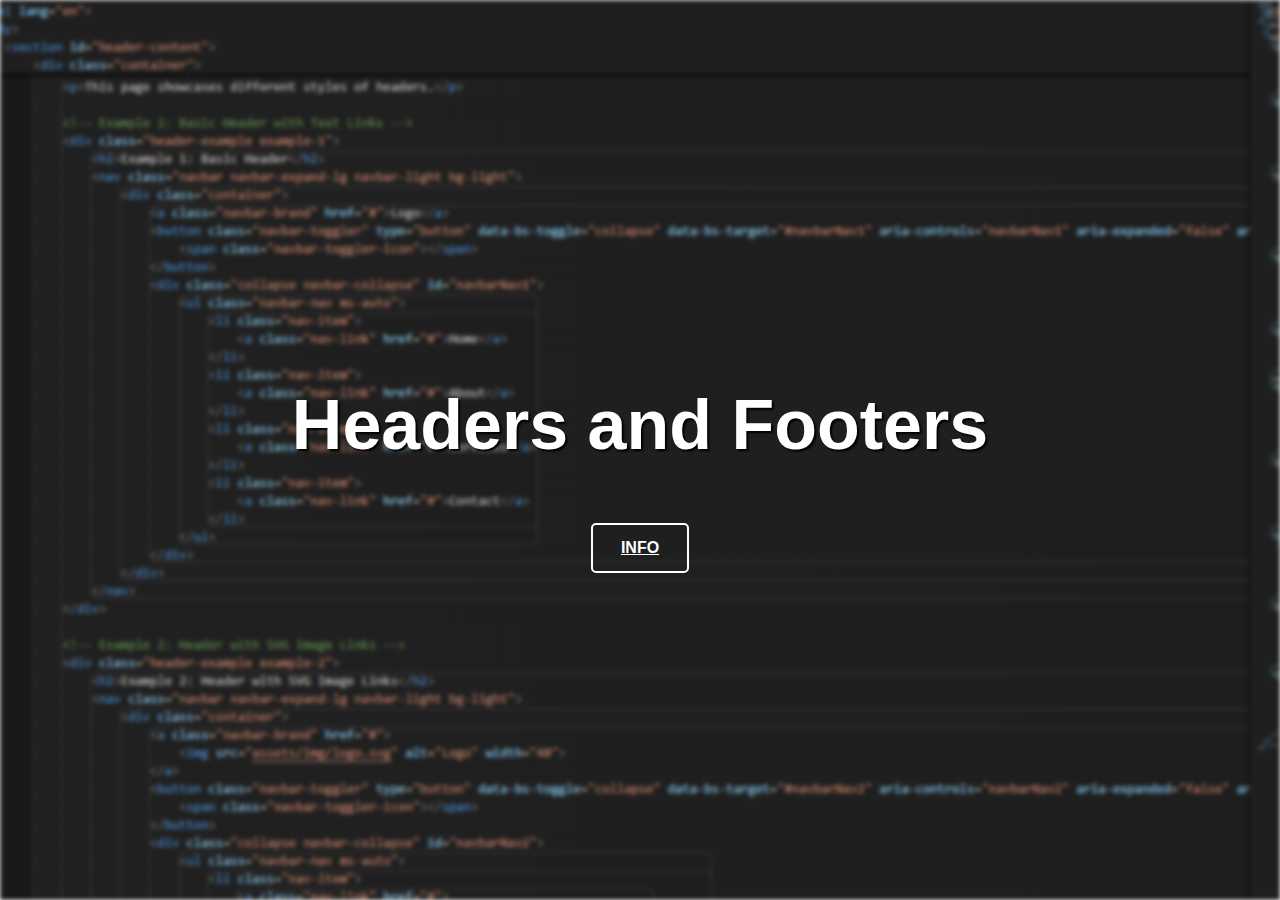
<file: pages/page2/index.html>
<!DOCTYPE html>
<html lang="en">
<head>
    <meta charset="UTF-8">
    <meta name="viewport" content="width=device-width, initial-scale=1.0">
    <title>Sliding Focus Page</title>
    <link rel="stylesheet" href="../page2/assets/css/style.css">
</head>
<body>
    <div class="container">
        <div class="slides slide1">
            <div class="bg">
                <div class="bg-overlay"></div>
                <h2>Headers and Footers</h2>
                <a href="../page3/index.html" class="button btnSlide1">Info</a>
            </div>
        </div>
        <div class="slides slide2">
            <div class="bg">
                <div class="bg-overlay"></div>
                <h2>Layouts</h2>
                <a href="../page4/index.html" class="button btnSlide1">Info</a>
            </div>
        </div>
        <div class="slides slide3">
            <div class="bg">
                <div class="bg-overlay"></div>
                <h2>More to come!</h2>
                <a href="../../index.html" class="button btnSlide1">Home</a>
            </div>
        </div>
    </div>
</body>
</html>
</file>
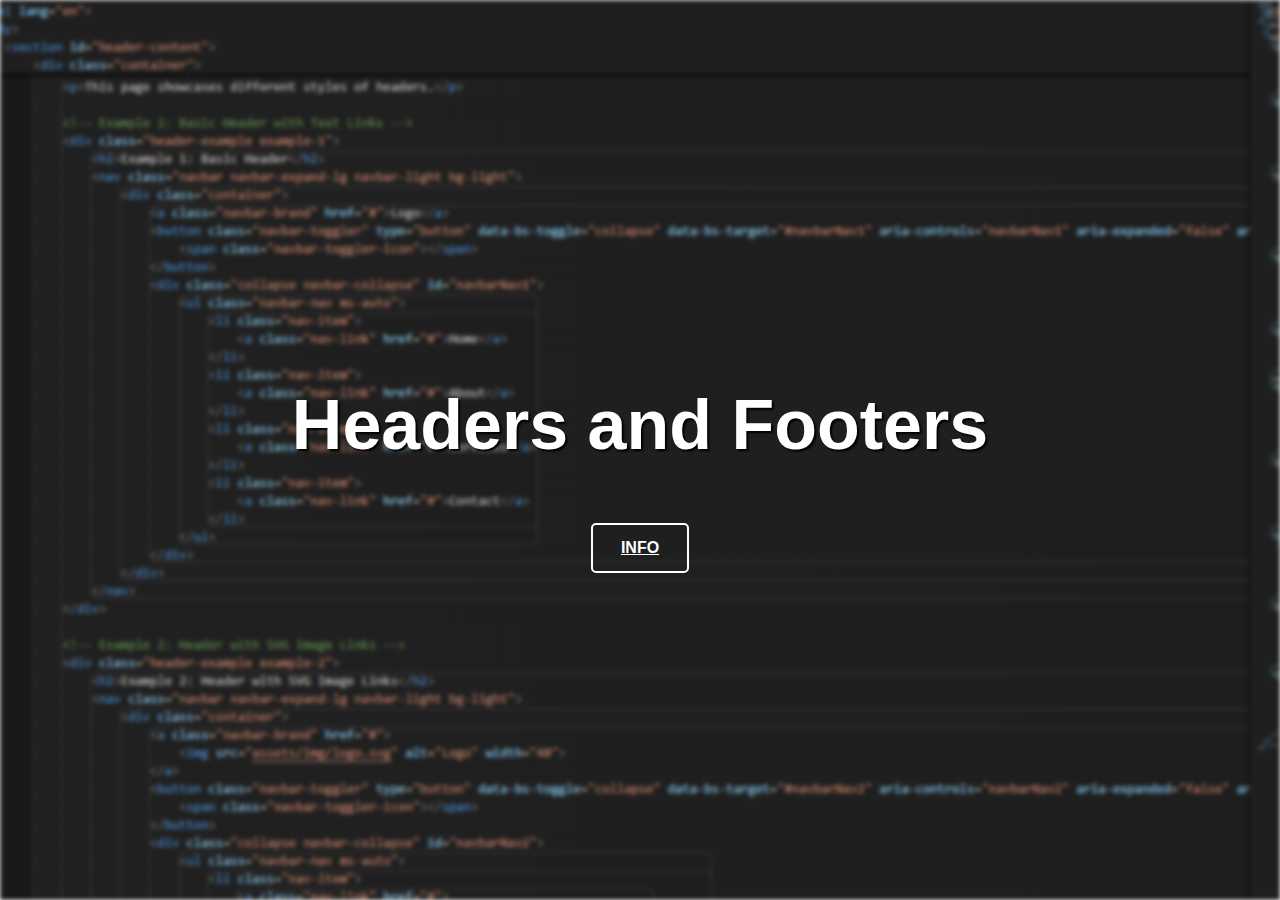
<file: pages/portfolio/index.html>
<!DOCTYPE html>
<html lang="en">
<head>
    <meta charset="UTF-8">
    <meta name="viewport" content="width=device-width, initial-scale=1.0">
    <title>Sliding Focus Page</title>
    <link rel="stylesheet" href="./assets/css/style.css">
</head>
<body>
    <div class="container">
        <div class="slides slide1">
            <div class="bg">
                <div class="bg-overlay"></div>
                <h2>Headers and Footers</h2>
                <a href="../portfolio-s3/index.html" class="button btnSlide1">Info</a>
            </div>
        </div>
        <div class="slides slide2">
            <div class="bg">
                <div class="bg-overlay"></div>
                <h2>Layouts</h2>
                <a href="../portfolio-s4/index.html" class="button btnSlide1">Info</a>
            </div>
        </div>
        <div class="slides slide3">
            <div class="bg">
                <div class="bg-overlay"></div>
                <h2>More to come!</h2>
                <a href="../../index.html" class="button btnSlide1">Home</a>
            </div>
        </div>
    </div>
</body>
</html>
</file>
<file: pages/page2/assets/css/style.css>
@import url("https://fonts.googleapis.com/css2?family=Noto+Sans+JP:wght@100..900&display=swap");

:root {
  --primary-color: #d1b48c;
  --secondary-color: #5e9ea0;
  --white: #ffffff;
  --max-width: 1200px;
}

body, html {
    margin: 0;
    padding: 0;
    font-family: 'Poppins', sans-serif;
    box-sizing: border-box;
}

.container{
    width: 100%;
    height: 100vh;
    overflow-y: scroll;
    scroll-snap-type: y mandatory;
}

.slides{
    width: 100%;
    height: 100vh;
    display: flex;
    align-items: center;
    justify-content: center;
    gap: 50px;
    color: var(--white);
    scroll-snap-align: start;
    position: relative;
}

.slides img{
    width: 350px;
}

.slides h2{
    font-size: 70px;
    font-weight: 600;
    max-width: 650;
    text-shadow: 2px 2px 2px black;
}

.bg{
    position: absolute;
    top: 0;
    left: 0;
    width: 100%;
    height: 100%;
    background-size: cover;
    display: flex;
    align-items: center;
    justify-content: center;
    flex-direction: column;
}

.bg-overlay {
    position: absolute;
    top: 0;
    left: 0;
    width: 100%;
    height: 100%;
    background-size: cover;
    background-position: center;
    filter: blur(2px);
    z-index: 1
}

.bg .bg-overlay {
    background-image: inherit;
}

.slide1 .bg-overlay {
    background-image: url(../img/s3.png);
    background-attachment: fixed;
}

.slide2 .bg-overlay {
    background-image: url(../img/s4.png);
    background-attachment: fixed;
}

.slide3 .bg-overlay {
    background-color:var(--primary-color);
}

.button, .bg h2 {
    z-index: 2;
}

.button {
    background-color: transparent;
    border: 2px solid white;
    color: white;
    padding: 14px 28px;
    font-size: 16px;
    cursor: pointer;
    display: inline-block;
    text-transform: uppercase;
    font-weight: bold;
    border-radius: 5px;
    transition: background-color 0.3s, color 0.3s;
  }

  .button:hover {
      background-color: var(--secondary-color);
      color: var(--white);
  }
</file>
<file: pages/portfolio/assets/css/style.css>
@import url("https://fonts.googleapis.com/css2?family=Noto+Sans+JP:wght@100..900&display=swap");

:root {
  --primary-color: #d1b48c;
  --secondary-color: #5e9ea0;
  --white: #ffffff;
  --max-width: 1200px;
}

body, html {
    margin: 0;
    padding: 0;
    font-family: 'Poppins', sans-serif;
    box-sizing: border-box;
}

.container{
    width: 100%;
    height: 100vh;
    overflow-y: scroll;
    scroll-snap-type: y mandatory;
}

.slides{
    width: 100%;
    height: 100vh;
    display: flex;
    align-items: center;
    justify-content: center;
    gap: 50px;
    color: var(--white);
    scroll-snap-align: start;
    position: relative;
}

.slides img{
    width: 350px;
}

.slides h2{
    font-size: 70px;
    font-weight: 600;
    max-width: 650;
    text-shadow: 2px 2px 2px black;
}

.bg{
    position: absolute;
    top: 0;
    left: 0;
    width: 100%;
    height: 100%;
    background-size: cover;
    display: flex;
    align-items: center;
    justify-content: center;
    flex-direction: column;
}

.bg-overlay {
    position: absolute;
    top: 0;
    left: 0;
    width: 100%;
    height: 100%;
    background-size: cover;
    background-position: center;
    filter: blur(2px);
    z-index: 1
}

.bg .bg-overlay {
    background-image: inherit;
}

.slide1 .bg-overlay {
    background-image: url(../img/s3.png);
    background-attachment: fixed;
}

.slide2 .bg-overlay {
    background-image: url(../img/s4.png);
    background-attachment: fixed;
}

.slide3 .bg-overlay {
    background-color:var(--primary-color);
}

.button, .bg h2 {
    z-index: 2;
}

.button {
    background-color: transparent;
    border: 2px solid white;
    color: white;
    padding: 14px 28px;
    font-size: 16px;
    cursor: pointer;
    display: inline-block;
    text-transform: uppercase;
    font-weight: bold;
    border-radius: 5px;
    transition: background-color 0.3s, color 0.3s;
  }

  .button:hover {
      background-color: var(--secondary-color);
      color: var(--white);
  }
</file>
